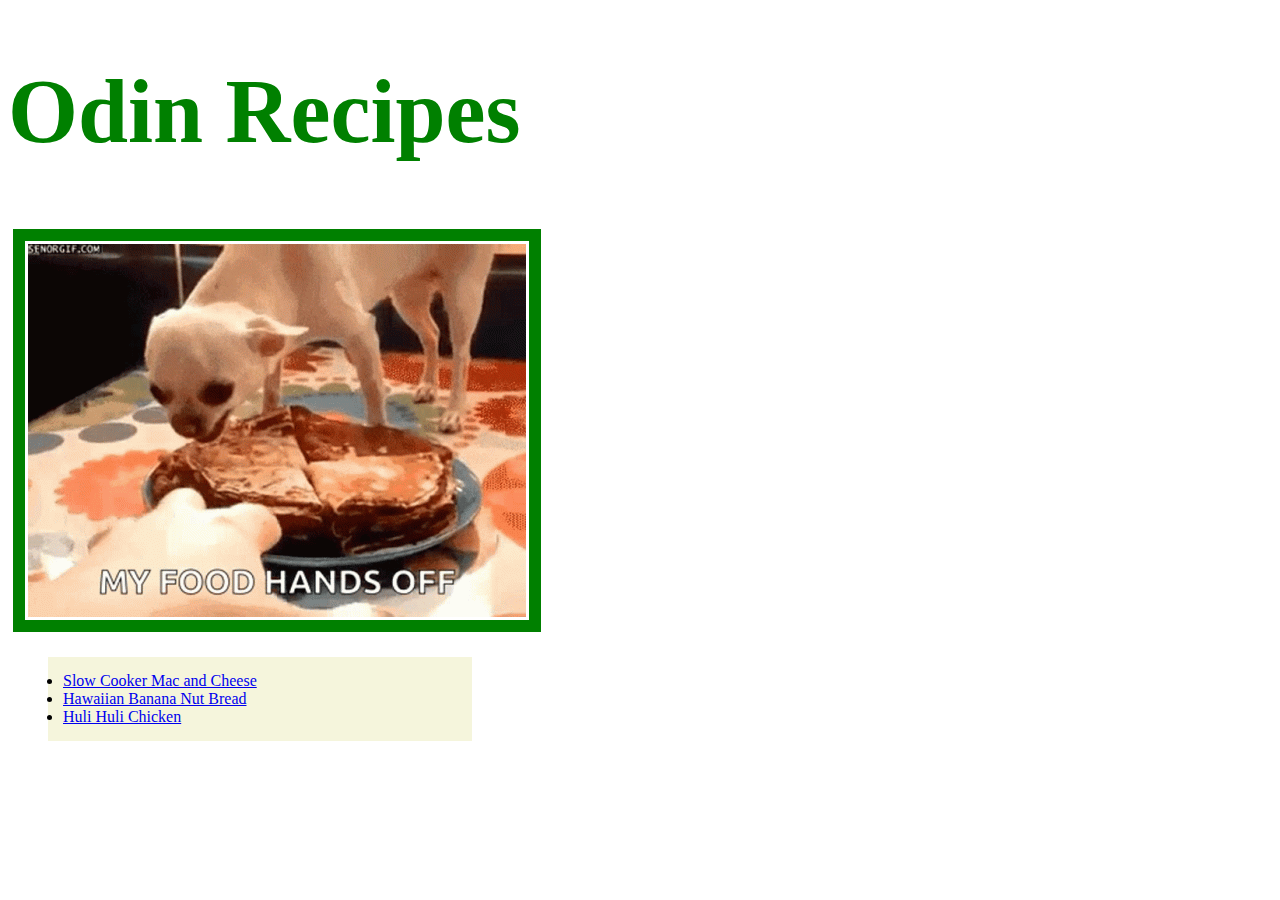
<file: index.html>
<!DOCTYPE html>
<html lang="en">
<head>
    <meta charset="UTF-8">
    <meta name="viewport" content="width=device-width, initial-scale=1.0">
    <title>Document</title>
    <link rel="stylesheet" href="styles.css">
</head>
<body>
    <div class="heading">
        <h1>Odin Recipes</h1>
    </div>
    <div class="border">
        <img src="./img/dog.gif">
    </div>
    
        <ul>
            <li><a href="recipes/MacAndCheese.html">Slow Cooker Mac and Cheese</a></li>
            <li><a href="recipes/HawaiianBananaNutBread.html">Hawaiian Banana Nut Bread</a></li>
            <li><a href="recipes/hulihuli.html">Huli Huli Chicken</a></li>
        </ul>
    
</body>
</html>
</file>
<file: styles.css>
.heading {
    color: #008000;
    font-size: 45px;
}

img {
    border: solid 12px #008000;
    margin: 5px;
    padding: 3px;
}

ul {
    padding: 15px;
    background-color: beige;
    margin-left: 40px;
    margin-right: 800px;
}
</file>
